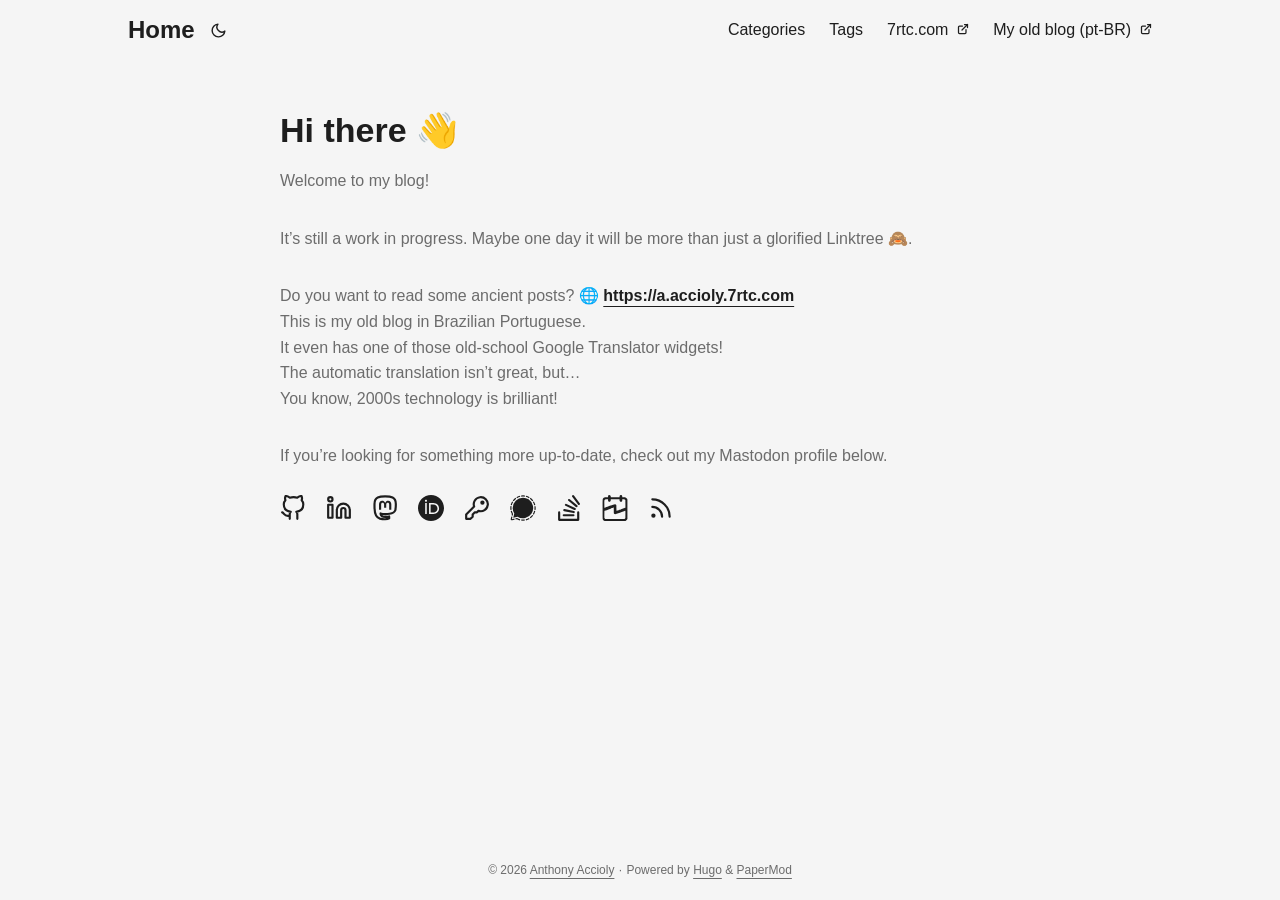
<file: index.html>
<!doctype html><html lang=en dir=auto data-theme=auto><head><meta charset=utf-8><meta http-equiv=X-UA-Compatible content="IE=edge"><meta name=viewport content="width=device-width,initial-scale=1,shrink-to-fit=no"><meta name=robots content="index, follow"><title>Anthony Accioly</title><meta name=keywords content="Blog"><meta name=description content="My Blog"><meta name=author content="Anthony Accioly"><link rel=canonical href=https://accioly.dev/><link crossorigin=anonymous href=/assets/css/stylesheet.95ae6e9689bd0037456375629f411acbf8ed76e0e9a7599900ad281f9526dee6.css integrity="sha256-la5ulom9ADdFY3Vin0Eay/jtduDpp1mZAK0oH5Um3uY=" rel="preload stylesheet" as=style><link rel=icon href=https://accioly.dev/favicon.ico><link rel=icon type=image/png sizes=16x16 href=https://accioly.dev/favicon-16x16.png><link rel=icon type=image/png sizes=32x32 href=https://accioly.dev/favicon-32x32.png><link rel=apple-touch-icon href=https://accioly.dev/apple-touch-icon.png><link rel=mask-icon href=https://accioly.dev/safari-pinned-tab.svg><meta name=theme-color content="#2e2e33"><meta name=msapplication-TileColor content="#2e2e33"><link rel=alternate type=application/rss+xml href=https://accioly.dev/index.xml title=rss><link rel=alternate type=application/json href=https://accioly.dev/index.json title=json><link rel=alternate hreflang=en href=https://accioly.dev/><noscript><style>#theme-toggle,.top-link{display:none}</style><style>@media(prefers-color-scheme:dark){:root{--theme:rgb(29, 30, 32);--entry:rgb(46, 46, 51);--primary:rgb(218, 218, 219);--secondary:rgb(155, 156, 157);--tertiary:rgb(65, 66, 68);--content:rgb(196, 196, 197);--code-block-bg:rgb(46, 46, 51);--code-bg:rgb(55, 56, 62);--border:rgb(51, 51, 51);color-scheme:dark}.list{background:var(--theme)}.toc{background:var(--entry)}}</style></noscript><script>localStorage.getItem("pref-theme")==="dark"?document.querySelector("html").dataset.theme="dark":localStorage.getItem("pref-theme")==="light"?document.querySelector("html").dataset.theme="light":window.matchMedia("(prefers-color-scheme: dark)").matches?document.querySelector("html").dataset.theme="dark":document.querySelector("html").dataset.theme="light"</script><script async src="https://www.googletagmanager.com/gtag/js?id=G-XJ49WZ8741"></script><script>var doNotTrack=!1,dnt=navigator.doNotTrack||window.doNotTrack||navigator.msDoNotTrack,doNotTrack=dnt=="1"||dnt=="yes";if(!doNotTrack){window.dataLayer=window.dataLayer||[];function gtag(){dataLayer.push(arguments)}gtag("js",new Date),gtag("config","G-XJ49WZ8741")}</script><meta property="og:url" content="https://accioly.dev/"><meta property="og:site_name" content="Anthony Accioly"><meta property="og:title" content="Anthony Accioly"><meta property="og:description" content="My Blog"><meta property="og:locale" content="en"><meta property="og:type" content="website"><meta name=twitter:card content="summary"><meta name=twitter:title content="Anthony Accioly"><meta name=twitter:description content="My Blog"><script type=application/ld+json>{"@context":"https://schema.org","@type":"Organization","name":"Anthony Accioly","url":"https://accioly.dev/","description":"My Blog","logo":"https://accioly.dev/favicon.ico","sameAs":["https://github.com/aaccioly","https://www.linkedin.com/in/aaccioly","https://accioly.social/@anthony","https://orcid.org/0009-0007-6170-4860","https://openpgpkey.accioly.dev/","https://signal.me/#eu/cDGXbPN8BUyAyyhJ4LjhTxdftVPixKjvZ-IDdrN-QhTrPYC3lotILLNJE8RKlHom","https://stackoverflow.com/users/664577/anthony-accioly","https://zcal.co/aaccioly","index.xml"]}</script><meta name=generator content="Hugo 0.170.0"></head><body class=list id=top><header class=header><nav class=header-nav><div class=logo><a href=https://accioly.dev/ accesskey=h title="Home (Alt + H)">Home</a><div class=logo-switches><button id=theme-toggle class=theme-toggle accesskey=t title="(Alt + T)" aria-label="Toggle theme">
<svg class="moon" width="17" height="17" viewBox="0 0 24 24" fill="none" stroke="currentColor" stroke-width="2" stroke-linecap="round" stroke-linejoin="round"><path d="M21 12.79A9 9 0 1111.21 3 7 7 0 0021 12.79z"/></svg>
<svg class="sun" width="17" height="17" viewBox="0 0 24 24" fill="none" stroke="currentColor" stroke-width="2" stroke-linecap="round" stroke-linejoin="round"><circle cx="12" cy="12" r="5"/><line x1="12" y1="1" x2="12" y2="3"/><line x1="12" y1="21" x2="12" y2="23"/><line x1="4.22" y1="4.22" x2="5.64" y2="5.64"/><line x1="18.36" y1="18.36" x2="19.78" y2="19.78"/><line x1="1" y1="12" x2="3" y2="12"/><line x1="21" y1="12" x2="23" y2="12"/><line x1="4.22" y1="19.78" x2="5.64" y2="18.36"/><line x1="18.36" y1="5.64" x2="19.78" y2="4.22"/></svg></button></div></div><ul id=menu class=menu><li><a href=https://accioly.dev/categories/ title=Categories><span>Categories</span></a></li><li><a href=https://accioly.dev/tags/ title=Tags><span>Tags</span></a></li><li><a href=https://7rtc.com title=7rtc.com><span>7rtc.com</span>&nbsp;
<svg fill="none" shape-rendering="geometricPrecision" stroke="currentColor" stroke-linecap="round" stroke-linejoin="round" stroke-width="2.5" viewBox="0 0 24 24" height="12" width="12"><path d="M18 13v6a2 2 0 01-2 2H5a2 2 0 01-2-2V8a2 2 0 012-2h6"/><path d="M15 3h6v6"/><path d="M10 14 21 3"/></svg></a></li><li><a href=https://a.accioly.7rtc.com title="My old blog (pt-BR)"><span>My old blog (pt-BR)</span>&nbsp;
<svg fill="none" shape-rendering="geometricPrecision" stroke="currentColor" stroke-linecap="round" stroke-linejoin="round" stroke-width="2.5" viewBox="0 0 24 24" height="12" width="12"><path d="M18 13v6a2 2 0 01-2 2H5a2 2 0 01-2-2V8a2 2 0 012-2h6"/><path d="M15 3h6v6"/><path d="M10 14 21 3"/></svg></a></li></ul></nav></header><main class=main><article class="first-entry home-info"><header class=entry-header><h1>Hi there 👋</h1></header><div class="entry-content md-content"><p>Welcome to my blog!</p><p>It&rsquo;s still a work in progress. Maybe one day it will be more than just a glorified Linktree 🙈.</p><p>Do you want to read some ancient posts?
<strong>🌐 <a href=https://a.accioly.7rtc.com>https://a.accioly.7rtc.com</a></strong><br>This is my old blog in Brazilian Portuguese.<br>It even has one of those old-school Google Translator widgets!<br>The automatic translation isn’t great, but…<br>You know, 2000s technology is brilliant!</p><p>If you’re looking for something more up-to-date, check out my Mastodon profile below.</p></div><footer class=entry-footer><div class=social-icons><a href=https://github.com/aaccioly target=_blank rel="noopener noreferrer me" title=Github><svg viewBox="0 0 24 24" fill="none" stroke="currentColor" stroke-width="2" stroke-linecap="round" stroke-linejoin="round"><path d="M9 19c-5 1.5-5-2.5-7-3m14 6v-3.87a3.37 3.37.0 00-.94-2.61c3.14-.35 6.44-1.54 6.44-7A5.44 5.44.0 0020 4.77 5.07 5.07.0 0019.91 1S18.73.65 16 2.48a13.38 13.38.0 00-7 0C6.27.65 5.09 1 5.09 1A5.07 5.07.0 005 4.77 5.44 5.44.0 003.5 8.55c0 5.42 3.3 6.61 6.44 7A3.37 3.37.0 009 18.13V22"/></svg>
</a><a href=https://www.linkedin.com/in/aaccioly target=_blank rel="noopener noreferrer me" title=Linkedin><svg viewBox="0 0 24 24" fill="none" stroke="currentColor" stroke-width="2" stroke-linecap="round" stroke-linejoin="round"><path d="M16 8a6 6 0 016 6v7h-4v-7a2 2 0 00-2-2 2 2 0 00-2 2v7h-4v-7a6 6 0 016-6z"/><rect x="2" y="9" width="4" height="12"/><circle cx="4" cy="4" r="2"/></svg>
</a><a href=https://accioly.social/@anthony target=_blank rel="noopener noreferrer me" title=Mastodon><svg viewBox="0 0 24 24" fill="none" stroke="currentColor" stroke-width="2" stroke-linecap="round" stroke-linejoin="round"><path d="M21.58 13.913c-.29 1.469-2.592 3.121-5.238 3.396-1.379.184-2.737.368-4.185.276-2.368-.092-4.237-.551-4.237-.551.0.184.014.459.043.643.308 2.294 2.317 2.478 4.22 2.57 1.922.0 3.633-.46 3.633-.46l.079 1.653s-1.344.734-3.738.918c-1.32.091-2.96-.092-4.869-.551-4.14-1.102-4.853-5.507-4.961-10.005-.034-1.285-.013-2.57-.013-3.58.0-4.589 3-5.966 3-5.966 1.513-.734 4.11-1.01 6.808-1.01h.067c2.699.0 5.296.276 6.81 1.01.0.0 3 1.377 3 5.967.0.0.037 3.304-.419 5.69" stroke="currentColor"/><path d="M17.832 8.633v5h-1.978V8.78c0-1.023-.43-1.542-1.29-1.542-.95.0-1.427.616-1.427 1.834v2.655H11.17V9.072c0-1.218-.476-1.834-1.427-1.834-.86.0-1.29.52-1.29 1.542v4.852H6.475V8.633c0-1.022.26-1.834.782-2.434.538-.6 1.243-.909 2.118-.909 1.012.0 1.779.39 2.286 1.169l.492.827.493-.827c.507-.78 1.274-1.169 2.286-1.169.875.0 1.58.308 2.118.909.522.6.782 1.412.782 2.434" fill="currentColor" stroke="none"/></svg>
</a><a href=https://orcid.org/0009-0007-6170-4860 target=_blank rel="noopener noreferrer me" title=Orcid><svg viewBox="0 0 256 256" fill="none"><path fill-rule="evenodd" clip-rule="evenodd" d="M128 256c70.7.0 128-57.3 128-128C256 57.3 198.7.0 128 0 57.3.0.0 57.3.0 128S57.3 256 128 256zM70.9 186.2H86.3V127.5 79.0999H70.9V186.2zm38-107.1001h41.6c39.6.0 57 28.3001 57 53.6001.0 27.5-21.5 53.6-56.8 53.6H108.9V79.0999zM124.3 172.4h24.5c34.9.0 42.9-26.5 42.9-39.7C191.7 111.2 178 93 148 93H124.3v79.4zM78.6 66.8999c5.60000000000001.0 10.1-4.6 10.1-10.1S84.2 46.7 78.6 46.7C73 46.7 68.5 51.2 68.5 56.7999c0 5.5 4.5 10.1 10.1 10.1z" fill="currentColor"/></svg>
</a><a href=https://openpgpkey.accioly.dev/ target=_blank rel="noopener noreferrer me" title=Pgpkey><svg viewBox="0 0 24 24" fill="none" stroke="currentColor" stroke-width="2" stroke-linecap="round" stroke-linejoin="round"><path d="M8 18l2-2h2l1.36-1.36a6.5 6.5.0 10-3.997-3.992L2 18v4h4l2-2v-2z" stroke="currentColor" stroke-width="2" stroke-linecap="round" stroke-linejoin="round"/><circle cx="17" cy="7" r="1" stroke="currentColor" stroke-width="2" stroke-linecap="round" stroke-linejoin="round"/></svg>
</a><a href=https://signal.me/#eu/cDGXbPN8BUyAyyhJ4LjhTxdftVPixKjvZ-IDdrN-QhTrPYC3lotILLNJE8RKlHom target=_blank rel="noopener noreferrer me" title=Signal><svg viewBox="0 0 24 24" fill="currentColor" stroke="none" stroke-width="2" stroke-linecap="round" stroke-linejoin="round"><path d="M9.205253.64464814 9.4662637 1.7114982A10.69287 10.709597.0 006.5207075 2.9288165l-.559961-.9439496A11.571737 11.589837.0 019.2037889.64464631zm5.624738.006259-.261912 1.06479996a10.69287 10.709597.0 012.942841 1.2238818l.569383-.942681A11.718214 11.736545.0 0014.829991.65091737M1.9779914 5.962053A11.718214 11.736545.0 00.63264603 9.2101106l1.06459877.26526a10.69287 10.709597.0 011.2219699-2.947447L1.977993 5.9605859zM1.3853391 12.02919a10.253437 10.269476.0 01.1204178-1.593102L.42200799 10.267633a11.718214 11.736545.0 00-.003916 3.518027L1.5022097 13.622556A10.253437 10.269476.0 011.3853328 12.02919M18.049179 22.094251l-.561432-.93955a10.546392 10.56289.0 01-2.941159 1.215857l.262471 1.068318a11.718214 11.736545.0 003.24012-1.344625m4.576868-10.041387q-891e-6.802487-.121883 1.593101l1.08375.165521a11.718214 11.736545.0 00.004-3.518028l-1.084119.166038q.119225.79235.118342 1.593368m.752698 2.814677-1.066064-.26526a10.69287 10.709597.0 01-1.221974 2.950381l.94122.568806a11.718214 11.736545.0 001.346818-3.253927m-9.79326 7.691197c-1.054817.160202-2.128499.159006-3.182958-.0036l-.165266 1.088381a11.718214 11.736545.0 003.509604.0041L13.584073 22.5603zm6.962359-4.199793a10.546392 10.56289.0 01-2.25386 2.247973l.652304.888303A11.718214 11.736545.0 0021.4319 19.02011zM18.313014 3.4847756c.85912.6347312 1.617028 1.3955177 2.248854 2.2573915L21.447327 5.0829729A11.718214 11.736545.0 0018.974613 2.5994032zM3.4620766 5.7231078A10.546392 10.56289.0 015.7159424 3.470735L5.0577779 2.5838917A11.718214 11.736545.0 002.5780872 5.0604744l.883991.6611664zm18.5848094.2598467L21.102939 6.5496581c.551205.9145983.961703 1.9082613 1.215422 2.9457616L23.385012 9.232537A11.718214 11.736545.0 0022.046886 5.9829545M10.424439 1.5218471a10.69287 10.709597.0 013.181491.00355l.165262-1.08545108a11.718214 11.736545.0 00-3.509603-.003905zM4.0067175 21.77345 1.7401226 22.299069l.5298441-2.271901-1.0675443-.250591-.53130753 2.270431A1.0985825 1.1003011.0 001.987943 23.371772L4.2559977 22.850556zM1.4305532 18.795363 2.5024951 19.043026l.3679432-1.573755A10.546392 10.56289.0 011.6901058 14.58223l-1.06518556.262884a11.718214 11.736545.0 001.07497456 2.791564l-.2708065 1.158683zm5.1240697 2.386763-1.572112.365015.2478202 1.072705 1.157473-.268651c.8783321.480709 1.8139217.844118 2.7848026 1.084332L9.4374532 22.367798A10.546392 10.56289.0 016.5648844 21.174803zM12.01556 2.5050896A9.5210486 9.5359425.0 002.4868473 12.033352a9.5210486 9.5359425.0 001.4562143 5.070346l-.9198338 3.913114L6.9278739 20.104246A9.5239783 9.5388766.0 0017.096701 3.9778221 9.5210486 9.5359425.0 0012.01556 2.5050896"/></svg>
</a><a href=https://stackoverflow.com/users/664577/anthony-accioly target=_blank rel="noopener noreferrer me" title=Stackoverflow><svg viewBox="0 0 24 24" fill="none" stroke="currentColor" stroke-width="2" stroke-linecap="round" stroke-linejoin="round"><path d="M2.913 16.041v6.848h17.599v-6.848M7.16 18.696h8.925M7.65 13.937l8.675 1.8M9.214 9.124l8.058 3.758M12.086 4.65l6.849 5.66M15.774 1.111l5.313 7.162"/></svg>
</a><a href=https://zcal.co/aaccioly target=_blank rel="noopener noreferrer me" title=Zcal><svg viewBox="0 0 24 24" fill="currentColor" stroke="none" stroke-width="2"><path d="M6.3361243.07808093c-.5181239.18956308-.7582305.58131351-.7582305 1.25108217v.657135L4.0993445 2.0368425C2.8735383 2.0747533 2.5196977 2.137941 2.0773961 2.3654147 1.4328997 2.7066112.81367829 3.4395676.63675749 4.0587918.5609351 4.3620871.52302343 7.71094.54829756 13.347115c.0379117 7.923511.0631858 8.858662.25274319 9.199865.24010655.442301.65713395.947789.79614215.947789.050549.0.22747.113734.4043899.252743.3159299.252744.5181249.252744 10.0339192.252744h9.692714l.556036-.417027C22.587534 23.35576 22.96665 22.913458 23.14357 22.610167L23.4595 22.041494V13.069097 4.0967026L23.168845 3.565943C23.004562 3.275291 22.688632 2.8961743 22.461163 2.7192545 22.031499 2.3906822 21.121622 1.9862981 20.919428 2.0242088c-.06319.012634-.581311.012634-1.149984.0L18.720559 2.011575V1.506083c0-1.18789452-.909878-1.83238624-1.88294-1.3395374-.417027.22746432-.644496.68240244-.644496 1.3395374v.505492H12.149226 8.1053295V1.53136c0-1.02360844-.8972396-1.76920805-1.7692052-1.45327907zM5.5778938 4.7159268c0 .9477869.2780183 1.4153683.9225148 1.5291004.9351503.1769199 1.6049209-.5181258 1.6049209-1.6807433V3.907149h4.0438965 4.043897v.7835008c.01264.8340548.176921 1.1752608.720319 1.478556.568673.3032858 1.326903.063178 1.630196-.5054921.101097-.2021968.176921-.6697687.176921-1.0615191V3.907149h.985699c.89724.0 1.023611.025277 1.415364.3664734l.442301.3664829.03791 3.5384066.03791 3.5510451-.417028.126371c-.227469.06319-.644495.202195-.922514.315929-.480212.176921-3.829064 1.377453-4.486197 1.604922-.176921.05055-.796142.278019-1.39009.480214l-1.07416.379114-.06319-2.641169-.06318-2.6538124-.40439-.4043842C12.275598 8.3933386 11.808022 8.4059819 10.190464 9.0125629 9.4954189 9.2653042 8.5349935 9.6065101 8.0421437 9.78343c-.859328.290652-2.9065504 1.023608-3.9175251 1.402725-.2780173.1011-.7329564.265384-1.0109737.353844-.2780183.101097-.6065848.214832-.7203198.26538-.2148315.08846-.227469-.126371-.227469-3.3362094.0-2.8054559.037912-3.5005015.1895583-3.8037873C2.6839809 4.0208811 2.9872724 3.907149 4.3394511 3.907149h1.2384427zm5.3076142 9.5410662c0 2.577983.01264 2.666443.290655 2.982373.429665.518124 1.175258.556036 2.363153.126372 1.630196-.581311 4.423012-1.579648 6.065845-2.173595.871965-.303292 1.680745-.593947 1.807117-.631859.214831-.06319.227469.101097.189557 3.437313l-.03791 3.500498-.35384.303292-.353842.303292H11.90912 2.9619982L2.6207951 21.763475C2.4438743 21.586554 2.2543169 21.308537 2.2164053 21.169528c-.025274-.151646-.037912-1.680744-.025274-3.3994l.037911-3.146658.4423016-.151646c.429664-.151646 2.3126032-.821416 5.3076145-1.882939.7961422-.278018 1.7439301-.606585 2.0851336-.732957.353841-.126371.669772-.227469.732956-.227469.05055-.01264.08846 1.175257.08846 2.628534z"/></svg>
</a><a href=index.xml target=_blank rel="noopener noreferrer me" title=Rss><svg viewBox="0 0 24 24" fill="none" stroke="currentColor" stroke-width="2" stroke-linecap="round" stroke-linejoin="round"><path d="M4 11a9 9 0 019 9"/><path d="M4 4a16 16 0 0116 16"/><circle cx="5" cy="19" r="1"/></svg></a></div></footer></article></main><footer class=footer><span>&copy; 2026 <a href=https://accioly.dev/>Anthony Accioly</a></span> ·
<span>Powered by
<a href="https://gohugo.io/?utm_source=papermod" rel=noopener target=_blank>Hugo</a> &
<a href=https://github.com/adityatelange/hugo-PaperMod/ rel=noopener target=_blank>PaperMod</a></span></footer><a href=#top id=top-link class="top-link hidden" aria-label="go to top" title="Go to Top (Alt + G)" accesskey=g><svg viewBox="0 0 24 24" fill="none" stroke="currentColor" stroke-width="2" stroke-linecap="round" stroke-linejoin="round" class="feather feather-chevrons-up"><polyline points="17 11 12 6 7 11"/><polyline points="17 18 12 13 7 18"/></svg>
</a><script>let menu=document.getElementById("menu");if(menu){const e=localStorage.getItem("menu-scroll-position");e&&(menu.scrollLeft=parseInt(e,10));let t;menu.addEventListener("scroll",function(){clearTimeout(t),t=setTimeout(function(){localStorage.setItem("menu-scroll-position",menu.scrollLeft)},150)},{passive:!0})}document.querySelectorAll('a[href^="#"]').forEach(e=>{e.addEventListener("click",function(e){e.preventDefault();var n=this.getAttribute("href").substr(1);const t=document.querySelector(`[id='${decodeURIComponent(n)}']`);window.matchMedia("(prefers-reduced-motion: reduce)").matches?t.scrollIntoView():t.scrollIntoView({behavior:"smooth"}),t.tabIndex<0&&!t.hasAttribute("tabindex")&&t.setAttribute("tabindex","-1"),t.focus({preventScroll:!0}),n==="top"?history.replaceState(null,null," "):history.pushState(null,null,`#${n}`)})})</script><script>var toplink=document.getElementById("top-link"),scrollTicking=!1;window.addEventListener("scroll",function(){if(scrollTicking)return;scrollTicking=!0,requestAnimationFrame(function(){const e=window.innerHeight,t=document.body.scrollTop>e||document.documentElement.scrollTop>e;toplink.classList.toggle("hidden",!t),scrollTicking=!1})},{passive:!0})</script><script>document.getElementById("theme-toggle").addEventListener("click",()=>{const e=document.querySelector("html");e.dataset.theme==="dark"?(e.dataset.theme="light",localStorage.setItem("pref-theme","light")):(e.dataset.theme="dark",localStorage.setItem("pref-theme","dark"))})</script></body></html>
</file>
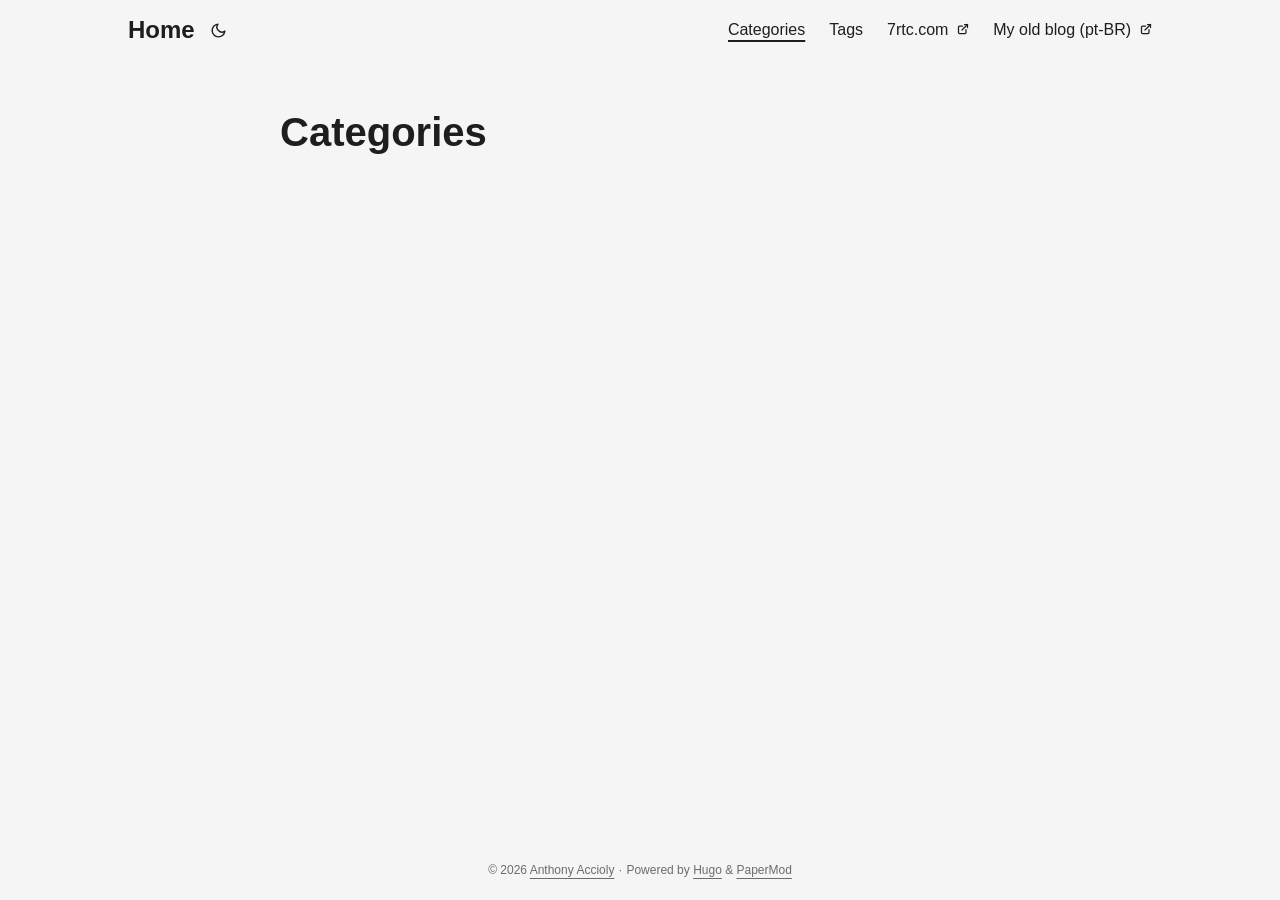
<file: categories/index.html>
<!doctype html><html lang=en dir=auto data-theme=auto><head><meta charset=utf-8><meta http-equiv=X-UA-Compatible content="IE=edge"><meta name=viewport content="width=device-width,initial-scale=1,shrink-to-fit=no"><meta name=robots content="index, follow"><title>Categories | Anthony Accioly</title><meta name=keywords content><meta name=description content="My Blog"><meta name=author content="Anthony Accioly"><link rel=canonical href=https://accioly.dev/categories/><link crossorigin=anonymous href=/assets/css/stylesheet.95ae6e9689bd0037456375629f411acbf8ed76e0e9a7599900ad281f9526dee6.css integrity="sha256-la5ulom9ADdFY3Vin0Eay/jtduDpp1mZAK0oH5Um3uY=" rel="preload stylesheet" as=style><link rel=icon href=https://accioly.dev/favicon.ico><link rel=icon type=image/png sizes=16x16 href=https://accioly.dev/favicon-16x16.png><link rel=icon type=image/png sizes=32x32 href=https://accioly.dev/favicon-32x32.png><link rel=apple-touch-icon href=https://accioly.dev/apple-touch-icon.png><link rel=mask-icon href=https://accioly.dev/safari-pinned-tab.svg><meta name=theme-color content="#2e2e33"><meta name=msapplication-TileColor content="#2e2e33"><link rel=alternate type=application/rss+xml href=https://accioly.dev/categories/index.xml title=rss><link rel=alternate hreflang=en href=https://accioly.dev/categories/><noscript><style>#theme-toggle,.top-link{display:none}</style><style>@media(prefers-color-scheme:dark){:root{--theme:rgb(29, 30, 32);--entry:rgb(46, 46, 51);--primary:rgb(218, 218, 219);--secondary:rgb(155, 156, 157);--tertiary:rgb(65, 66, 68);--content:rgb(196, 196, 197);--code-block-bg:rgb(46, 46, 51);--code-bg:rgb(55, 56, 62);--border:rgb(51, 51, 51);color-scheme:dark}.list{background:var(--theme)}.toc{background:var(--entry)}}</style></noscript><script>localStorage.getItem("pref-theme")==="dark"?document.querySelector("html").dataset.theme="dark":localStorage.getItem("pref-theme")==="light"?document.querySelector("html").dataset.theme="light":window.matchMedia("(prefers-color-scheme: dark)").matches?document.querySelector("html").dataset.theme="dark":document.querySelector("html").dataset.theme="light"</script><script async src="https://www.googletagmanager.com/gtag/js?id=G-XJ49WZ8741"></script><script>var doNotTrack=!1,dnt=navigator.doNotTrack||window.doNotTrack||navigator.msDoNotTrack,doNotTrack=dnt=="1"||dnt=="yes";if(!doNotTrack){window.dataLayer=window.dataLayer||[];function gtag(){dataLayer.push(arguments)}gtag("js",new Date),gtag("config","G-XJ49WZ8741")}</script><meta property="og:url" content="https://accioly.dev/categories/"><meta property="og:site_name" content="Anthony Accioly"><meta property="og:title" content="Categories"><meta property="og:description" content="My Blog"><meta property="og:locale" content="en"><meta property="og:type" content="website"><meta name=twitter:card content="summary"><meta name=twitter:title content="Categories"><meta name=twitter:description content="My Blog"></head><body class=list id=top><header class=header><nav class=header-nav><div class=logo><a href=https://accioly.dev/ accesskey=h title="Home (Alt + H)">Home</a><div class=logo-switches><button id=theme-toggle class=theme-toggle accesskey=t title="(Alt + T)" aria-label="Toggle theme">
<svg class="moon" width="17" height="17" viewBox="0 0 24 24" fill="none" stroke="currentColor" stroke-width="2" stroke-linecap="round" stroke-linejoin="round"><path d="M21 12.79A9 9 0 1111.21 3 7 7 0 0021 12.79z"/></svg>
<svg class="sun" width="17" height="17" viewBox="0 0 24 24" fill="none" stroke="currentColor" stroke-width="2" stroke-linecap="round" stroke-linejoin="round"><circle cx="12" cy="12" r="5"/><line x1="12" y1="1" x2="12" y2="3"/><line x1="12" y1="21" x2="12" y2="23"/><line x1="4.22" y1="4.22" x2="5.64" y2="5.64"/><line x1="18.36" y1="18.36" x2="19.78" y2="19.78"/><line x1="1" y1="12" x2="3" y2="12"/><line x1="21" y1="12" x2="23" y2="12"/><line x1="4.22" y1="19.78" x2="5.64" y2="18.36"/><line x1="18.36" y1="5.64" x2="19.78" y2="4.22"/></svg></button></div></div><ul id=menu class=menu><li><a href=https://accioly.dev/categories/ title=Categories><span class=active>Categories</span></a></li><li><a href=https://accioly.dev/tags/ title=Tags><span>Tags</span></a></li><li><a href=https://7rtc.com title=7rtc.com><span>7rtc.com</span>&nbsp;
<svg fill="none" shape-rendering="geometricPrecision" stroke="currentColor" stroke-linecap="round" stroke-linejoin="round" stroke-width="2.5" viewBox="0 0 24 24" height="12" width="12"><path d="M18 13v6a2 2 0 01-2 2H5a2 2 0 01-2-2V8a2 2 0 012-2h6"/><path d="M15 3h6v6"/><path d="M10 14 21 3"/></svg></a></li><li><a href=https://a.accioly.7rtc.com title="My old blog (pt-BR)"><span>My old blog (pt-BR)</span>&nbsp;
<svg fill="none" shape-rendering="geometricPrecision" stroke="currentColor" stroke-linecap="round" stroke-linejoin="round" stroke-width="2.5" viewBox="0 0 24 24" height="12" width="12"><path d="M18 13v6a2 2 0 01-2 2H5a2 2 0 01-2-2V8a2 2 0 012-2h6"/><path d="M15 3h6v6"/><path d="M10 14 21 3"/></svg></a></li></ul></nav></header><main class=main><header class=page-header><h1>Categories</h1></header><ul class=terms-tags></ul></main><footer class=footer><span>&copy; 2026 <a href=https://accioly.dev/>Anthony Accioly</a></span> ·
<span>Powered by
<a href="https://gohugo.io/?utm_source=papermod" rel=noopener target=_blank>Hugo</a> &
<a href=https://github.com/adityatelange/hugo-PaperMod/ rel=noopener target=_blank>PaperMod</a></span></footer><a href=#top id=top-link class="top-link hidden" aria-label="go to top" title="Go to Top (Alt + G)" accesskey=g><svg viewBox="0 0 24 24" fill="none" stroke="currentColor" stroke-width="2" stroke-linecap="round" stroke-linejoin="round" class="feather feather-chevrons-up"><polyline points="17 11 12 6 7 11"/><polyline points="17 18 12 13 7 18"/></svg>
</a><script>let menu=document.getElementById("menu");if(menu){const e=localStorage.getItem("menu-scroll-position");e&&(menu.scrollLeft=parseInt(e,10));let t;menu.addEventListener("scroll",function(){clearTimeout(t),t=setTimeout(function(){localStorage.setItem("menu-scroll-position",menu.scrollLeft)},150)},{passive:!0})}document.querySelectorAll('a[href^="#"]').forEach(e=>{e.addEventListener("click",function(e){e.preventDefault();var n=this.getAttribute("href").substr(1);const t=document.querySelector(`[id='${decodeURIComponent(n)}']`);window.matchMedia("(prefers-reduced-motion: reduce)").matches?t.scrollIntoView():t.scrollIntoView({behavior:"smooth"}),t.tabIndex<0&&!t.hasAttribute("tabindex")&&t.setAttribute("tabindex","-1"),t.focus({preventScroll:!0}),n==="top"?history.replaceState(null,null," "):history.pushState(null,null,`#${n}`)})})</script><script>var toplink=document.getElementById("top-link"),scrollTicking=!1;window.addEventListener("scroll",function(){if(scrollTicking)return;scrollTicking=!0,requestAnimationFrame(function(){const e=window.innerHeight,t=document.body.scrollTop>e||document.documentElement.scrollTop>e;toplink.classList.toggle("hidden",!t),scrollTicking=!1})},{passive:!0})</script><script>document.getElementById("theme-toggle").addEventListener("click",()=>{const e=document.querySelector("html");e.dataset.theme==="dark"?(e.dataset.theme="light",localStorage.setItem("pref-theme","light")):(e.dataset.theme="dark",localStorage.setItem("pref-theme","dark"))})</script></body></html>
</file>
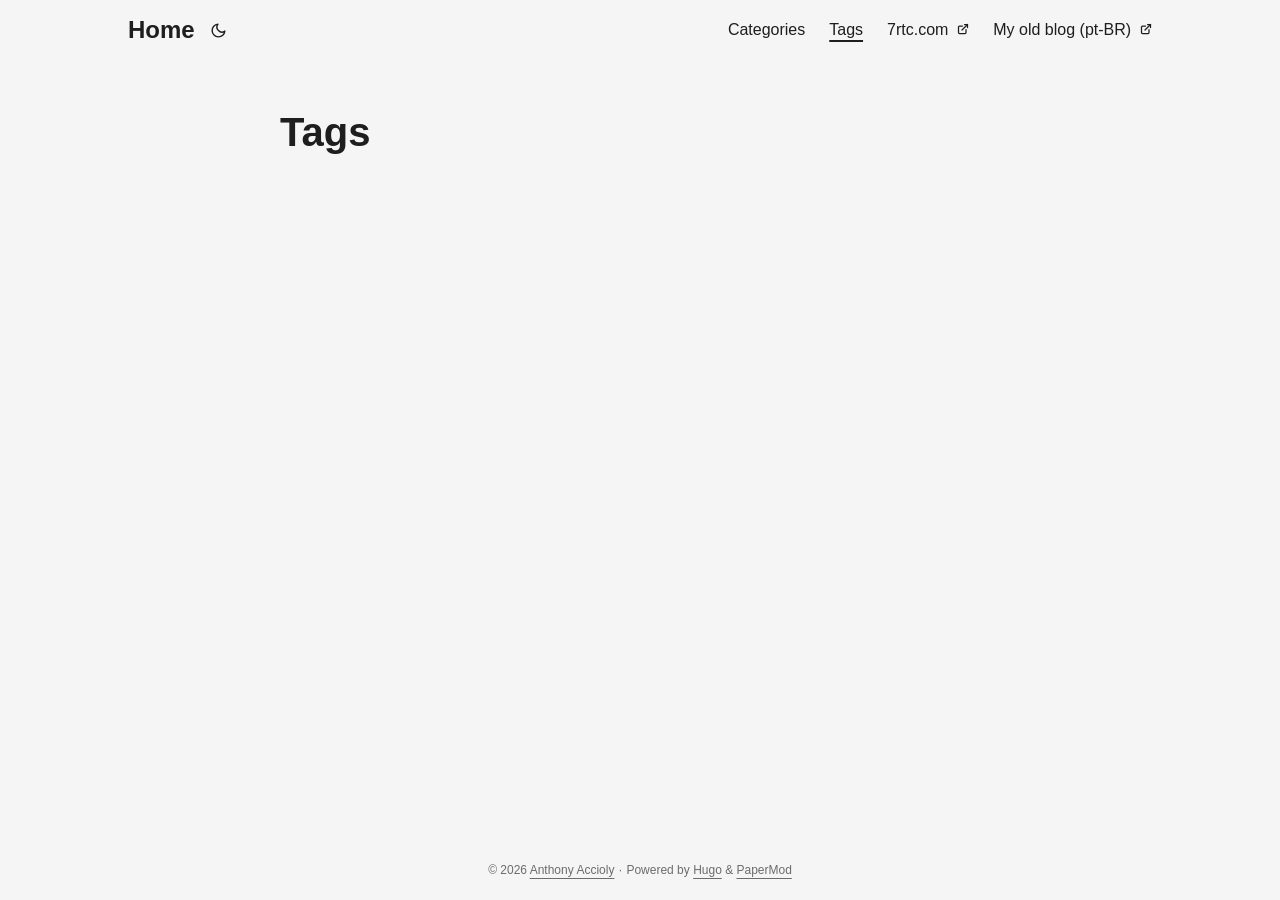
<file: tags/index.html>
<!doctype html><html lang=en dir=auto data-theme=auto><head><meta charset=utf-8><meta http-equiv=X-UA-Compatible content="IE=edge"><meta name=viewport content="width=device-width,initial-scale=1,shrink-to-fit=no"><meta name=robots content="index, follow"><title>Tags | Anthony Accioly</title><meta name=keywords content><meta name=description content="My Blog"><meta name=author content="Anthony Accioly"><link rel=canonical href=https://accioly.dev/tags/><link crossorigin=anonymous href=/assets/css/stylesheet.95ae6e9689bd0037456375629f411acbf8ed76e0e9a7599900ad281f9526dee6.css integrity="sha256-la5ulom9ADdFY3Vin0Eay/jtduDpp1mZAK0oH5Um3uY=" rel="preload stylesheet" as=style><link rel=icon href=https://accioly.dev/favicon.ico><link rel=icon type=image/png sizes=16x16 href=https://accioly.dev/favicon-16x16.png><link rel=icon type=image/png sizes=32x32 href=https://accioly.dev/favicon-32x32.png><link rel=apple-touch-icon href=https://accioly.dev/apple-touch-icon.png><link rel=mask-icon href=https://accioly.dev/safari-pinned-tab.svg><meta name=theme-color content="#2e2e33"><meta name=msapplication-TileColor content="#2e2e33"><link rel=alternate type=application/rss+xml href=https://accioly.dev/tags/index.xml title=rss><link rel=alternate hreflang=en href=https://accioly.dev/tags/><noscript><style>#theme-toggle,.top-link{display:none}</style><style>@media(prefers-color-scheme:dark){:root{--theme:rgb(29, 30, 32);--entry:rgb(46, 46, 51);--primary:rgb(218, 218, 219);--secondary:rgb(155, 156, 157);--tertiary:rgb(65, 66, 68);--content:rgb(196, 196, 197);--code-block-bg:rgb(46, 46, 51);--code-bg:rgb(55, 56, 62);--border:rgb(51, 51, 51);color-scheme:dark}.list{background:var(--theme)}.toc{background:var(--entry)}}</style></noscript><script>localStorage.getItem("pref-theme")==="dark"?document.querySelector("html").dataset.theme="dark":localStorage.getItem("pref-theme")==="light"?document.querySelector("html").dataset.theme="light":window.matchMedia("(prefers-color-scheme: dark)").matches?document.querySelector("html").dataset.theme="dark":document.querySelector("html").dataset.theme="light"</script><script async src="https://www.googletagmanager.com/gtag/js?id=G-XJ49WZ8741"></script><script>var doNotTrack=!1,dnt=navigator.doNotTrack||window.doNotTrack||navigator.msDoNotTrack,doNotTrack=dnt=="1"||dnt=="yes";if(!doNotTrack){window.dataLayer=window.dataLayer||[];function gtag(){dataLayer.push(arguments)}gtag("js",new Date),gtag("config","G-XJ49WZ8741")}</script><meta property="og:url" content="https://accioly.dev/tags/"><meta property="og:site_name" content="Anthony Accioly"><meta property="og:title" content="Tags"><meta property="og:description" content="My Blog"><meta property="og:locale" content="en"><meta property="og:type" content="website"><meta name=twitter:card content="summary"><meta name=twitter:title content="Tags"><meta name=twitter:description content="My Blog"></head><body class=list id=top><header class=header><nav class=header-nav><div class=logo><a href=https://accioly.dev/ accesskey=h title="Home (Alt + H)">Home</a><div class=logo-switches><button id=theme-toggle class=theme-toggle accesskey=t title="(Alt + T)" aria-label="Toggle theme">
<svg class="moon" width="17" height="17" viewBox="0 0 24 24" fill="none" stroke="currentColor" stroke-width="2" stroke-linecap="round" stroke-linejoin="round"><path d="M21 12.79A9 9 0 1111.21 3 7 7 0 0021 12.79z"/></svg>
<svg class="sun" width="17" height="17" viewBox="0 0 24 24" fill="none" stroke="currentColor" stroke-width="2" stroke-linecap="round" stroke-linejoin="round"><circle cx="12" cy="12" r="5"/><line x1="12" y1="1" x2="12" y2="3"/><line x1="12" y1="21" x2="12" y2="23"/><line x1="4.22" y1="4.22" x2="5.64" y2="5.64"/><line x1="18.36" y1="18.36" x2="19.78" y2="19.78"/><line x1="1" y1="12" x2="3" y2="12"/><line x1="21" y1="12" x2="23" y2="12"/><line x1="4.22" y1="19.78" x2="5.64" y2="18.36"/><line x1="18.36" y1="5.64" x2="19.78" y2="4.22"/></svg></button></div></div><ul id=menu class=menu><li><a href=https://accioly.dev/categories/ title=Categories><span>Categories</span></a></li><li><a href=https://accioly.dev/tags/ title=Tags><span class=active>Tags</span></a></li><li><a href=https://7rtc.com title=7rtc.com><span>7rtc.com</span>&nbsp;
<svg fill="none" shape-rendering="geometricPrecision" stroke="currentColor" stroke-linecap="round" stroke-linejoin="round" stroke-width="2.5" viewBox="0 0 24 24" height="12" width="12"><path d="M18 13v6a2 2 0 01-2 2H5a2 2 0 01-2-2V8a2 2 0 012-2h6"/><path d="M15 3h6v6"/><path d="M10 14 21 3"/></svg></a></li><li><a href=https://a.accioly.7rtc.com title="My old blog (pt-BR)"><span>My old blog (pt-BR)</span>&nbsp;
<svg fill="none" shape-rendering="geometricPrecision" stroke="currentColor" stroke-linecap="round" stroke-linejoin="round" stroke-width="2.5" viewBox="0 0 24 24" height="12" width="12"><path d="M18 13v6a2 2 0 01-2 2H5a2 2 0 01-2-2V8a2 2 0 012-2h6"/><path d="M15 3h6v6"/><path d="M10 14 21 3"/></svg></a></li></ul></nav></header><main class=main><header class=page-header><h1>Tags</h1></header><ul class=terms-tags></ul></main><footer class=footer><span>&copy; 2026 <a href=https://accioly.dev/>Anthony Accioly</a></span> ·
<span>Powered by
<a href="https://gohugo.io/?utm_source=papermod" rel=noopener target=_blank>Hugo</a> &
<a href=https://github.com/adityatelange/hugo-PaperMod/ rel=noopener target=_blank>PaperMod</a></span></footer><a href=#top id=top-link class="top-link hidden" aria-label="go to top" title="Go to Top (Alt + G)" accesskey=g><svg viewBox="0 0 24 24" fill="none" stroke="currentColor" stroke-width="2" stroke-linecap="round" stroke-linejoin="round" class="feather feather-chevrons-up"><polyline points="17 11 12 6 7 11"/><polyline points="17 18 12 13 7 18"/></svg>
</a><script>let menu=document.getElementById("menu");if(menu){const e=localStorage.getItem("menu-scroll-position");e&&(menu.scrollLeft=parseInt(e,10));let t;menu.addEventListener("scroll",function(){clearTimeout(t),t=setTimeout(function(){localStorage.setItem("menu-scroll-position",menu.scrollLeft)},150)},{passive:!0})}document.querySelectorAll('a[href^="#"]').forEach(e=>{e.addEventListener("click",function(e){e.preventDefault();var n=this.getAttribute("href").substr(1);const t=document.querySelector(`[id='${decodeURIComponent(n)}']`);window.matchMedia("(prefers-reduced-motion: reduce)").matches?t.scrollIntoView():t.scrollIntoView({behavior:"smooth"}),t.tabIndex<0&&!t.hasAttribute("tabindex")&&t.setAttribute("tabindex","-1"),t.focus({preventScroll:!0}),n==="top"?history.replaceState(null,null," "):history.pushState(null,null,`#${n}`)})})</script><script>var toplink=document.getElementById("top-link"),scrollTicking=!1;window.addEventListener("scroll",function(){if(scrollTicking)return;scrollTicking=!0,requestAnimationFrame(function(){const e=window.innerHeight,t=document.body.scrollTop>e||document.documentElement.scrollTop>e;toplink.classList.toggle("hidden",!t),scrollTicking=!1})},{passive:!0})</script><script>document.getElementById("theme-toggle").addEventListener("click",()=>{const e=document.querySelector("html");e.dataset.theme==="dark"?(e.dataset.theme="light",localStorage.setItem("pref-theme","light")):(e.dataset.theme="dark",localStorage.setItem("pref-theme","dark"))})</script></body></html>
</file>
